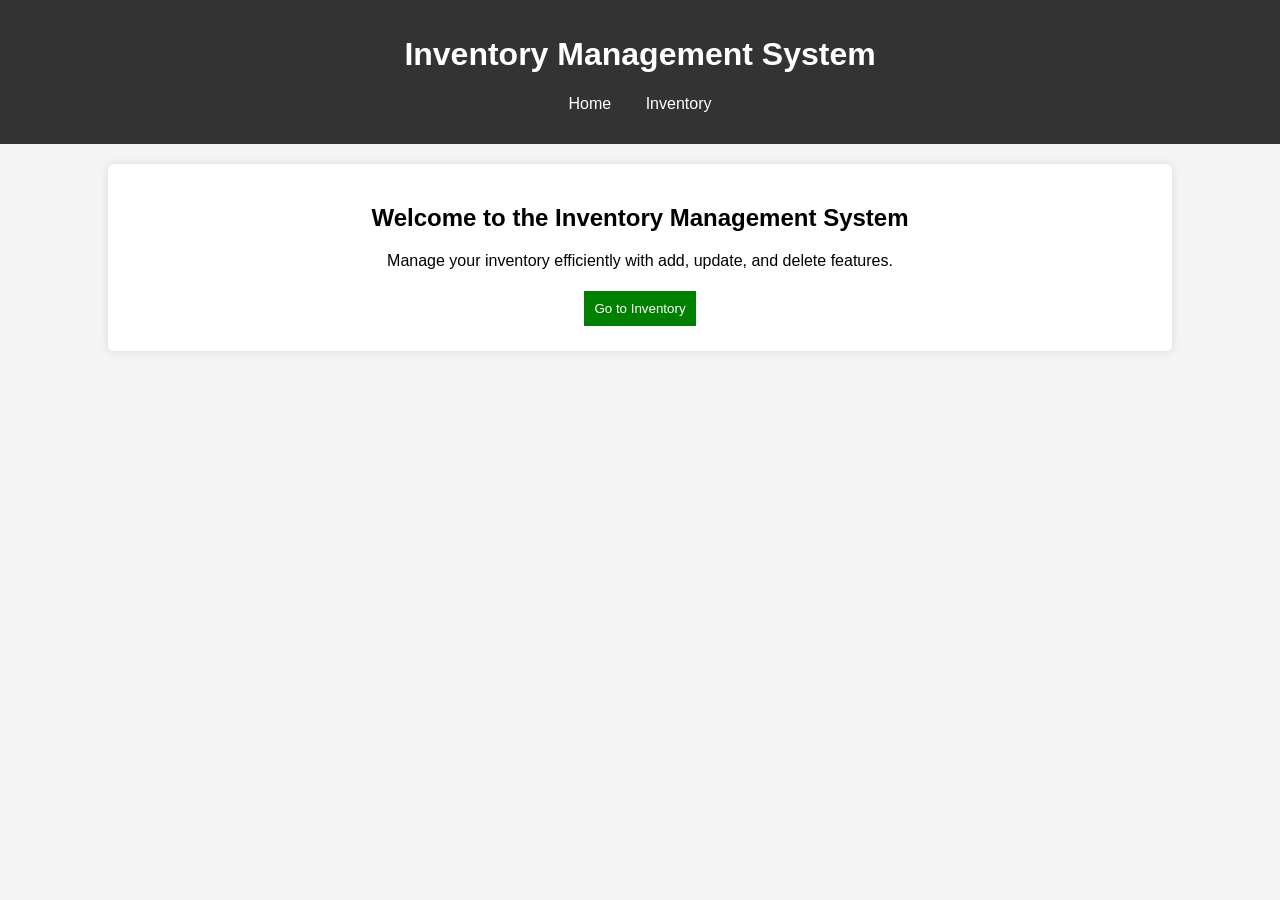
<file: Code/index.html>
<!DOCTYPE html>
<html lang="en">
<head>
    <meta charset="UTF-8">
    <meta name="viewport" content="width=device-width, initial-scale=1.0">
    <title>Inventory Management System</title>
    <link rel="stylesheet" href="style.css">
</head>
<body>
    <header>
        <h1>Inventory Management System</h1>
        <nav>
            <ul>
                <li><a href="#" onclick="showSection('home')">Home</a></li>
                <li><a href="#" onclick="showSection('inventory')">Inventory</a></li>
            </ul>
        </nav>
    </header>

    <section id="home" class="container">
        <h2>Welcome to the Inventory Management System</h2>
        <p>Manage your inventory efficiently with add, update, and delete features.</p>
        <button class="add-btn" onclick="showSection('inventory')">Go to Inventory</button>
    </section>

    <section id="inventory" class="container hidden">
        <h2>Inventory List</h2>
        <button class="add-btn" onclick="showSection('addItem')">Add Item</button>
        <table>
            <thead>
                <tr>
                    <th>Item Name</th>
                    <th>Quantity</th>
                    <th>Actions</th>
                </tr>
            </thead>
            <tbody id="inventoryTable"></tbody>
        </table>
    </section>

    <section id="addItem" class="container hidden">
        <h2>Add New Item</h2>
        <form id="addItemForm">
            <label>Item Name:</label>
            <input type="text" id="itemName" required>
            <label>Quantity:</label>
            <input type="number" id="itemQuantity" required>
            <button class="add-btn" type="submit">Add Item</button>
            <button type="button" onclick="showSection('inventory')">Cancel</button>
        </form>
    </section>
    <section id="updateItem" class="container hidden">
        <h2>Update Item</h2>
        <form id="updateItemForm">
            <label>Item Name:</label>
            <input type="text" id="updateItemName" required>
            <label>Quantity:</label>
            <input type="number" id="updateItemQuantity" required>
            <button class="edit-btn" type="submit">Update Item</button>
            <button type="button" onclick="showSection('inventory')">Cancel</button>
        </form>
    </section>

    <script src="script.js"></script>
</body>
</html>
</file>
<file: Code/style.css>
body {
    font-family: Arial, sans-serif;
    margin: 0;
    padding: 0;
    text-align: center;
    background-color: #f4f4f4;
}

header {
    background: #333;
    color: white;
    padding: 15px 0;
}

nav ul {
    list-style: none;
    padding: 0;
}

nav ul li {
    display: inline;
    margin: 0 15px;
}

nav ul li a {
    color: white;
    text-decoration: none;
}

.container {
    width: 80%;
    margin: auto;
    padding: 20px;
    background: white;
    box-shadow: 0 0 10px rgba(0, 0, 0, 0.1);
    border-radius: 5px;
    margin-top: 20px;
}

table {
    width: 100%;
    border-collapse: collapse;
    margin-top: 20px;
}

table, th, td {
    border: 1px solid black;
    padding: 10px;
    text-align: center;
}

button {
    padding: 10px;
    margin: 5px;
    border: none;
    cursor: pointer;
}

.add-btn {
    background: green;
    color: white;
}

.edit-btn {
    background: orange;
    color: white;
}

.delete-btn {
    background: red;
    color: white;
}

.hidden {
    display: none;
}
</file>
